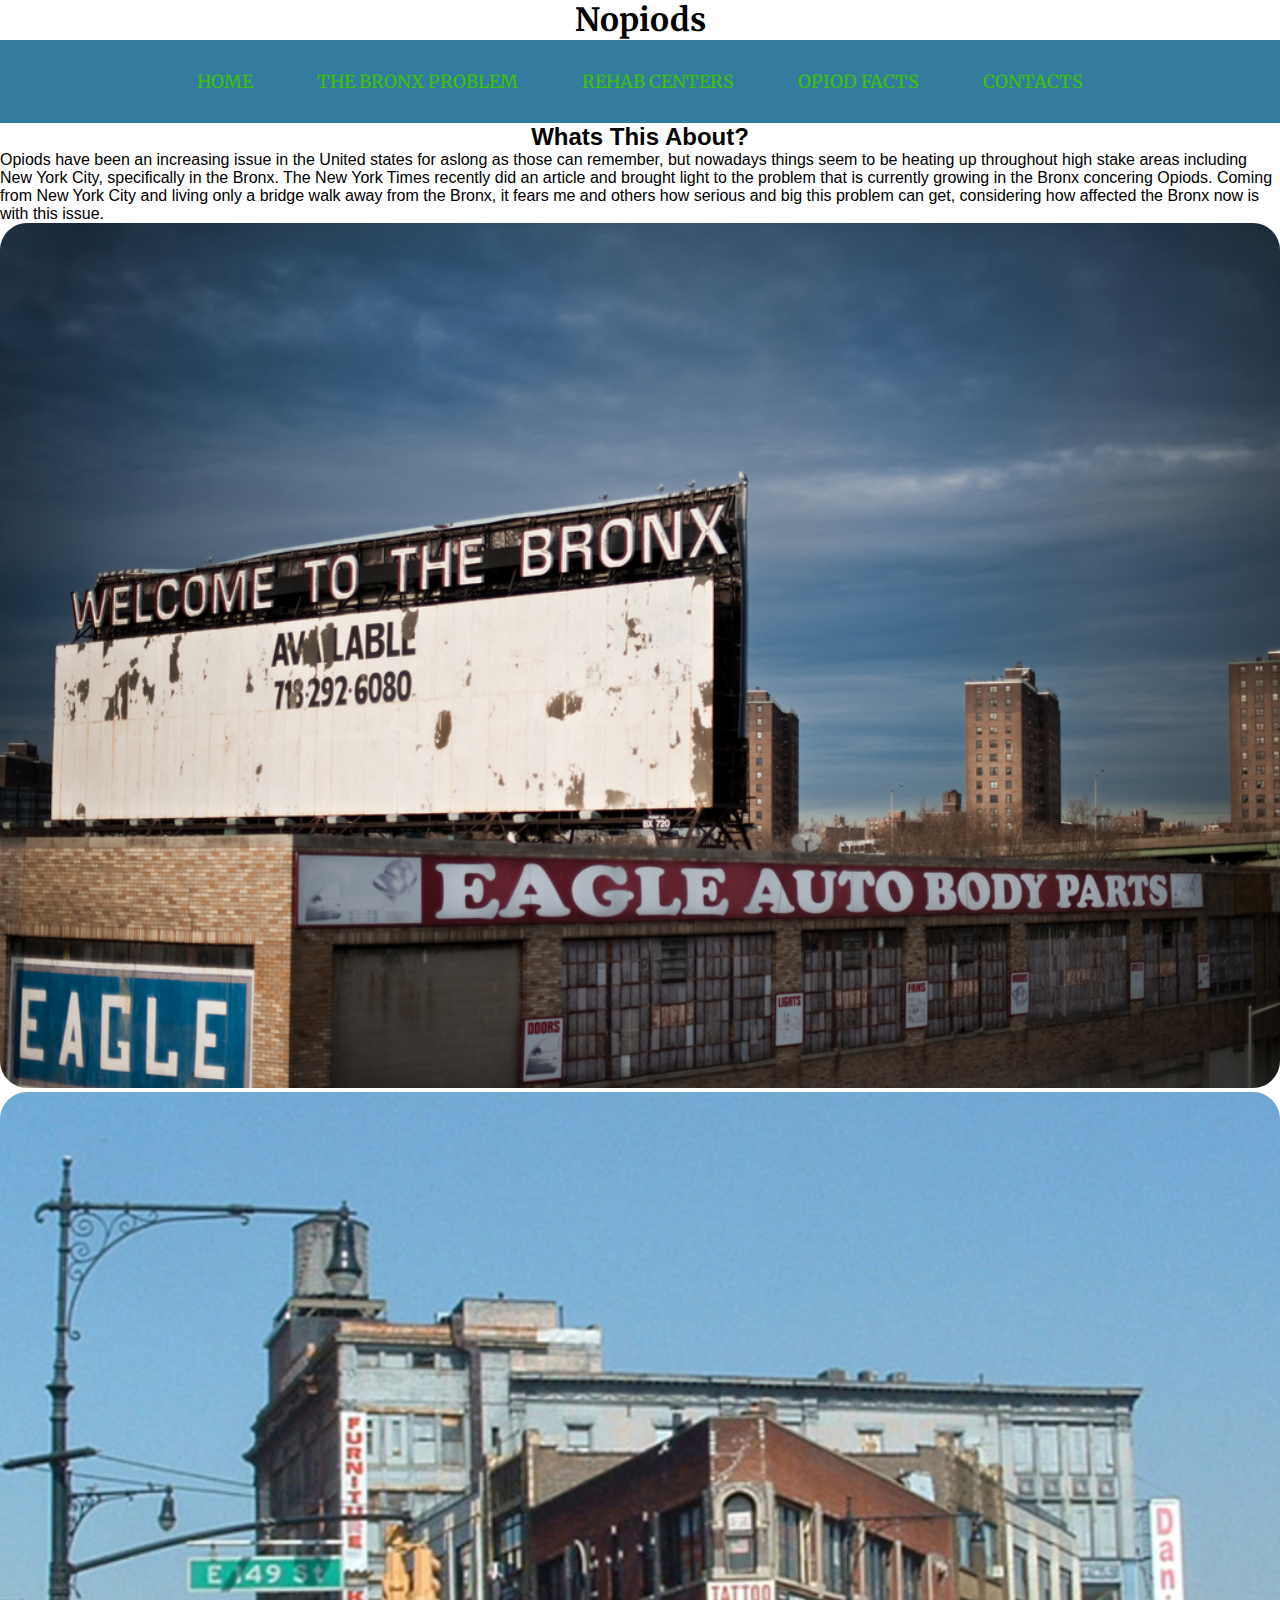
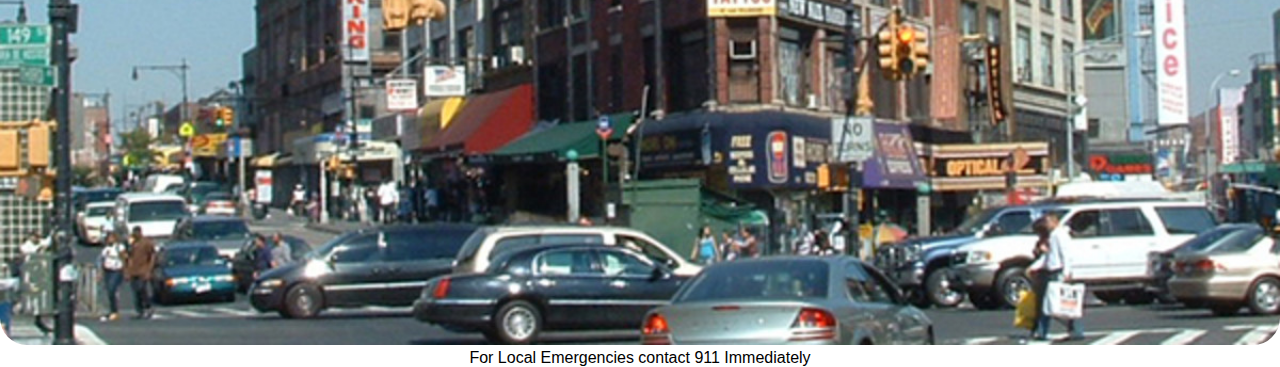
<file: Opiod Site/index.html>
<!doctype html>
<html lang="en">
  <head>
    <!-- Required meta tags -->
    <meta charset="utf-8">
    <meta name="viewport" content="width=device-width, initial-scale=1, shrink-to-fit=no">

    <!-- Bootstrap CSS -->
    <link rel="stylesheet" href="https://stackpath.bootstrapcdn.com/bootstrap/4.1.0/css/bootstrap.min.css" integrity="sha384-9gVQ4dYFwwWSjIDZnLEWnxCjeSWFphJiwGPXr1jddIhOegiu1FwO5qRGvFXOdJZ4" crossorigin="anonymous">
    <link rel="stylesheet" type="text/css" href="nopiod.css"> 
    <link href="https://fonts.googleapis.com/css?family=Merriweather" rel="stylesheet">

    <title>Nopiods</title>
  </head>
  <body>
  <div id="wrapper" class="container"> 

      <h1>Nopiods</h1>

  <nav>
    <ul>
      <li><a href="index.html">Home</a></li>
       <li><a href="bronxprob.html">The Bronx Problem</a></li>
      <li><a href="maps.html">Rehab Centers</a></li>
      <li><a href="facts.html">Opiod Facts</a></li>
      <li><a href="contact.html">Contacts</a></li>
    </ul>
  </nav>


  <div class="content">
  <h2>Whats This About?</h2>
  <p>  Opiods have been an increasing issue in the United states for aslong as those can remember, but nowadays things seem to be heating up throughout high stake areas including New York City, specifically in the Bronx. The New York Times recently did an article and brought light to the problem that is currently growing in the Bronx concering Opiods. Coming from New York City and living only a bridge walk away from the Bronx, it fears me and others how serious and big this problem can get, considering how affected the Bronx now is with this issue. </p>

  <div class="row">
      <div class="work col-sm">
        <img src="pixs/welcome.jpg" alt="photo1">
        <p class="caption"></p>
      </div>
      <div class="work col-sm">
        <img src="pixs/southbronx.jpg" alt="photo2">
        <p class="caption"></p>
      </div>
</div>

</div>

<footer>For Local Emergencies contact 911 Immediately</footer>
</div>
    <!-- Optional JavaScript -->
    <!-- jQuery first, then Popper.js, then Bootstrap JS -->
    <script src="https://code.jquery.com/jquery-3.3.1.slim.min.js" integrity="sha384-q8i/X+965DzO0rT7abK41JStQIAqVgRVzpbzo5smXKp4YfRvH+8abtTE1Pi6jizo" crossorigin="anonymous"></script>
    <script src="https://cdnjs.cloudflare.com/ajax/libs/popper.js/1.14.0/umd/popper.min.js" integrity="sha384-cs/chFZiN24E4KMATLdqdvsezGxaGsi4hLGOzlXwp5UZB1LY//20VyM2taTB4QvJ" crossorigin="anonymous"></script>
    <script src="https://stackpath.bootstrapcdn.com/bootstrap/4.1.0/js/bootstrap.min.js" integrity="sha384-uefMccjFJAIv6A+rW+L4AHf99KvxDjWSu1z9VI8SKNVmz4sk7buKt/6v9KI65qnm" crossorigin="anonymous"></script>
  </body>
</html>
</file>
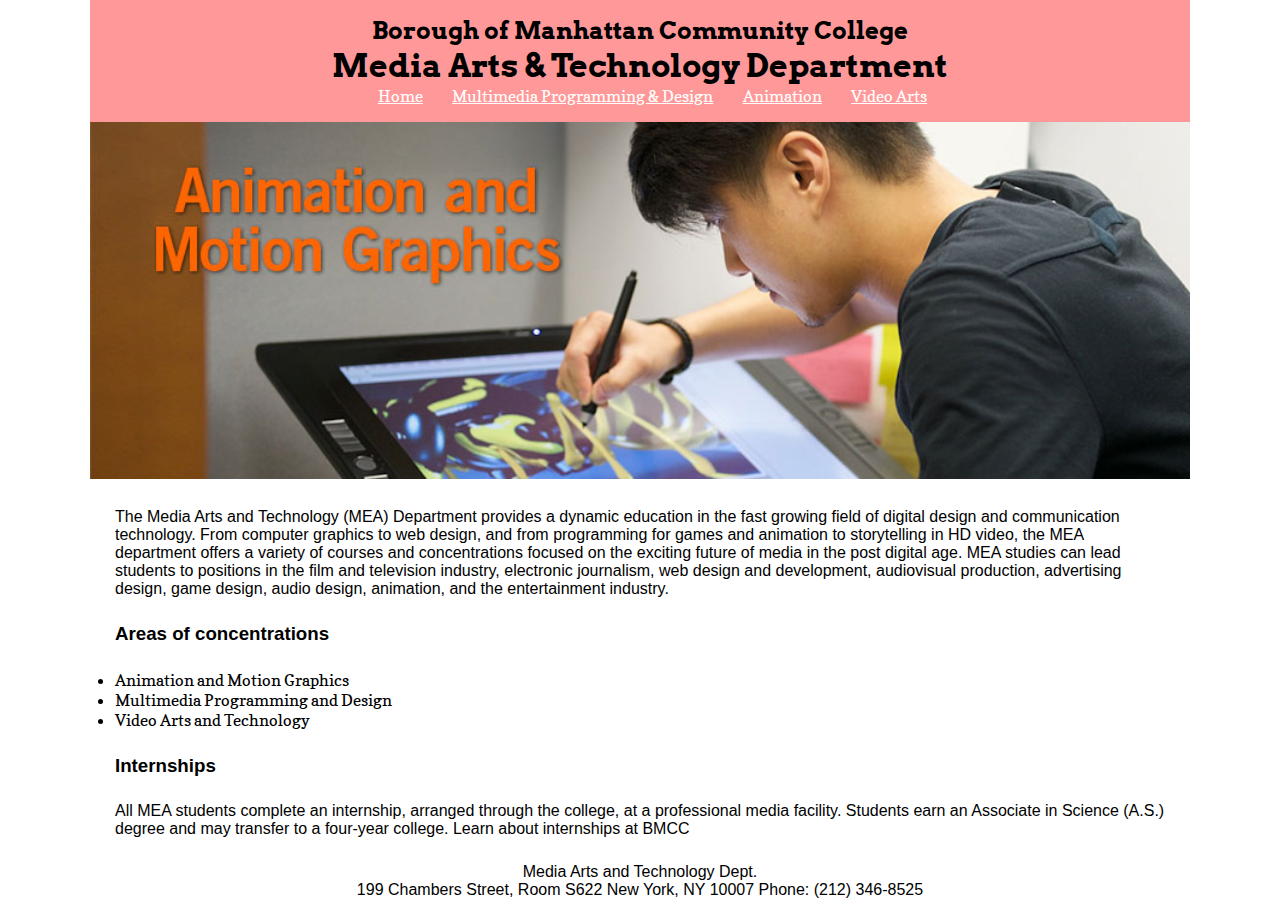
<file: Feb5/day1.html>
<!doctype html>
<html>
    <head>
        <meta charset="utf-8">
        <title>Media Arts &#38; Technology Dept.</title>
        <link rel="stylesheet" href="class.css">
<link href="https://fonts.googleapis.com/css?family=Arvo|Copse" rel="stylesheet">
        <style type="text/css">
        h1{border: 1px}
        </style>
        
    </head>
<body> 
    <div id="wrapper" class="container">
   <header>
        <h2>Borough of Manhattan Community College</h2>
        <h1>Media Arts &#38; Technology Department</h1>
        <nav>
            <ul>
                <li class="nav-item"><a href="day1.html">Home</a></li>
                <li class="nav-item"><a href="page2.html">Multimedia Programming &#38; Design</a></li>
                <li class="nav-item"><a href="page3.html">Animation</a></li>
                <li class="nav-item"><a href="page4.html">Video Arts</a></li>
            </ul>
        </nav>
        </header>
<!--- content change -->
        <div id="content">
<img src="images/photo.jpg" alt="animation image">
            <p>The Media Arts and Technology (MEA) Department provides a dynamic education in the fast growing field of digital
design and communication technology. From computer graphics to web design, and from programming for games and
animation to storytelling in HD video, the MEA department offers a variety of courses and concentrations focused on the
exciting future of media in the post digital age. MEA studies can lead students to positions in the film and television
industry, electronic journalism, web design and development, audiovisual production, advertising design, game design,
audio design, animation, and the entertainment industry.
            </p>
        <h3>Areas of concentrations</h3>
            <ul>
                <li>Animation and Motion Graphics</li>
                <li>Multimedia Programming and Design</li>
                <li>Video Arts and Technology</li>
            </ul>
            <h3>Internships</h3>
<p>All MEA students complete an internship, arranged through the college, at a professional media facility. Students earn an
Associate in Science (A.S.) degree and may transfer to a four-year college. Learn about internships at BMCC
</p>
        </div> 
        
<!---close content change -->
<!--- footer --> 
        <footer>
            Media Arts and Technology Dept. <br>
199 Chambers Street, Room S622 New York, NY 10007 Phone: (212) 346-8525
        </footer>
    </div>
</body>
</html>
</file>
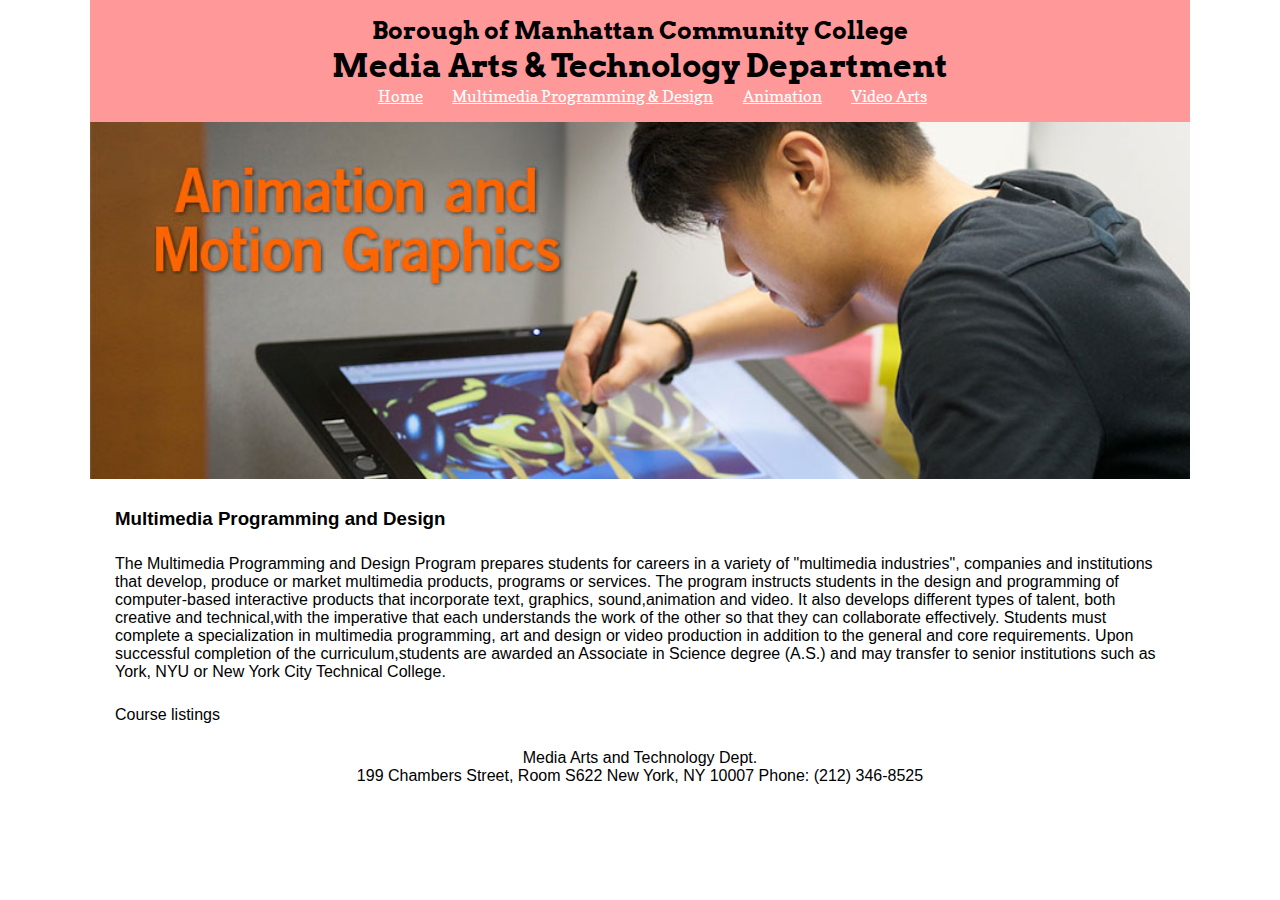
<file: Feb5/page2.html>
<!doctype html>
<html>
    <head>
        <meta charset="utf-8">
        <title>Media Arts &#38; Technology Dept.</title>
       <link rel="stylesheet" href="class.css">
<link href="https://fonts.googleapis.com/css?family=Arvo|Copse" rel="stylesheet">    </head>
<body> 
    <div id="wrapper" class="container">
         <header>
        <h2>Borough of Manhattan Community College</h2>
        <h1>Media Arts &#38; Technology Department</h1>
        <nav>
            <ul>
                <li class="nav-item"><a href="day1.html">Home</a></li>
                <li class="nav-item"><a href="page2.html">Multimedia Programming &#38; Design</a></li>
                <li class="nav-item"><a href="page3.html">Animation</a></li>
                <li class="nav-item"><a href="page4.html">Video Arts</a></li>
            </ul>
        </nav>
        </header>
<!--- content change -->
        <div id="content">
<img src="images/photo.jpg" alt="animation image">
    <h3>Multimedia Programming and Design</h3>
            <p>The Multimedia Programming and Design Program prepares students for careers in a variety of "multimedia
industries", companies and institutions that develop, produce or market multimedia products, programs or services.
The program instructs students in the design and programming of computer-based interactive products that
incorporate text, graphics, sound,animation and video. It also develops different types of talent, both creative and
technical,with the imperative that each understands the work of the other so that they can collaborate effectively.
Students must complete a specialization in multimedia programming, art and design or video production in addition
to the general and core requirements.
Upon successful completion of the curriculum,students are awarded an Associate in Science degree (A.S.) and may
transfer to senior institutions such as York, NYU or New York City Technical College.
            </p>
        <P>Course listings</P>
        </div> 
        
<!---close content change -->
<!--- footer --> 
        <footer>
            Media Arts and Technology Dept. <br>
199 Chambers Street, Room S622 New York, NY 10007 Phone: (212) 346-8525
        </footer>
    </div>
</body>
</html>
</file>
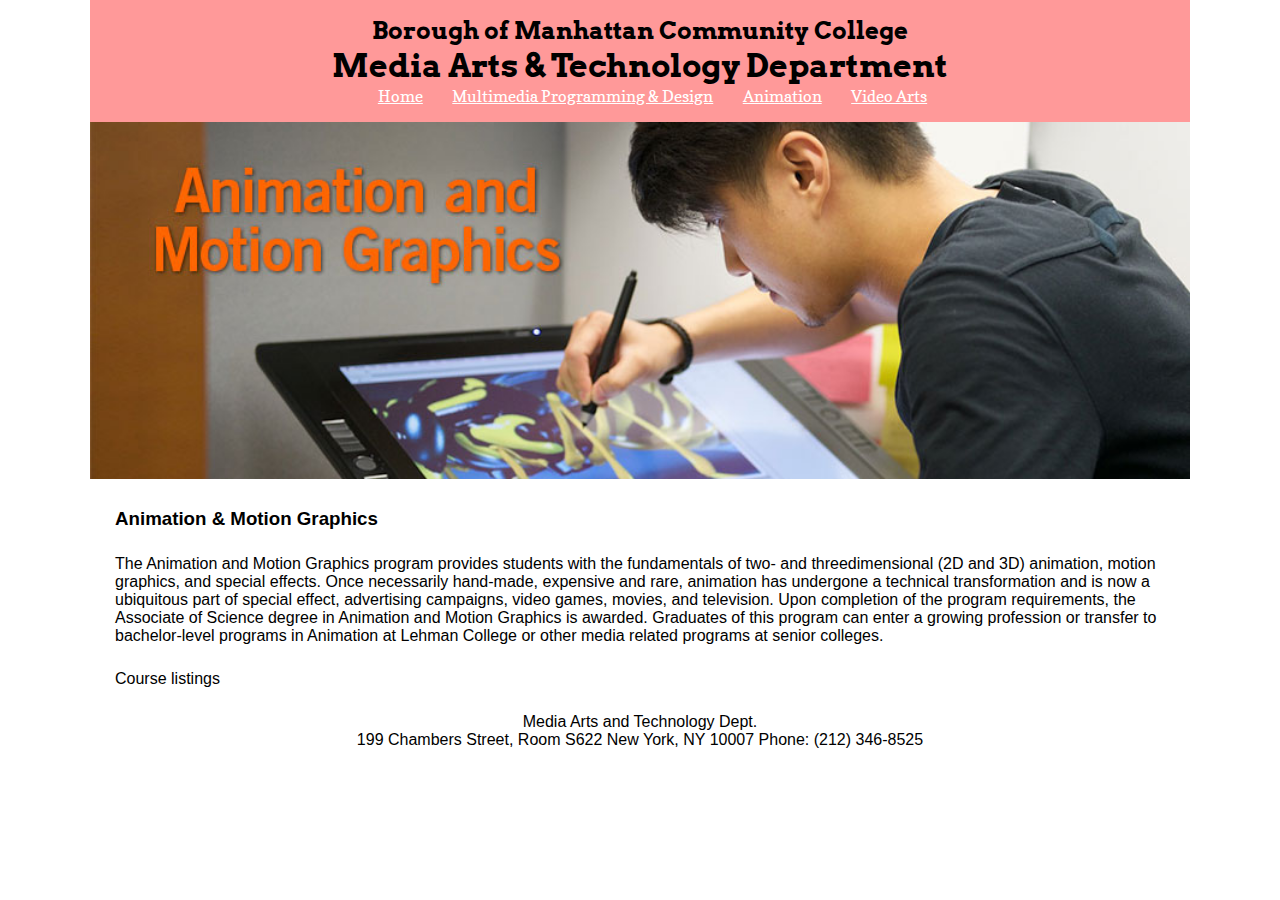
<file: Feb5/page3.html>
<!doctype html>
<html>
    <head>
        <meta charset="utf-8">
        <title>Media Arts &#38; Technology Dept.</title>
        <link rel="stylesheet" href="class.css">
<link href="https://fonts.googleapis.com/css?family=Arvo|Copse" rel="stylesheet">    </head>
<body> 
    <div id="wrapper" class="container">
   <header>
        <h2>Borough of Manhattan Community College</h2>
        <h1>Media Arts &#38; Technology Department</h1>
        <nav>
            <ul>
                <li class="nav-item"><a href="day1.html">Home</a></li>
                <li class="nav-item"><a href="page2.html">Multimedia Programming &#38; Design</a></li>
                <li class="nav-item"><a href="page3.html">Animation</a></li>
                <li class="nav-item"><a href="page4.html">Video Arts</a></li>
            </ul>
        </nav>
        </header>
<!--- content change -->
        <div id="content">
<img src="images/photo.jpg" alt="animation image">
    <h3>Animation &#38; Motion Graphics</h3>
            <p>The Animation and Motion Graphics program provides students with the fundamentals of two- and threedimensional
(2D and 3D) animation, motion graphics, and special effects. Once necessarily hand-made, expensive
and rare, animation has undergone a technical transformation and is now a ubiquitous part of special effect,
advertising campaigns, video games, movies, and television.
Upon completion of the program requirements, the Associate of Science degree in Animation and Motion Graphics
is awarded. Graduates of this program can enter a growing profession or transfer to bachelor-level programs in
Animation at Lehman College or other media related programs at senior colleges.
            </p>
        <P>Course listings</P>
        </div> 
        
<!---close content change -->
<!--- footer --> 
        <footer>
            Media Arts and Technology Dept. <br>
199 Chambers Street, Room S622 New York, NY 10007 Phone: (212) 346-8525
        </footer>
    </div>
</body>
</html>
</file>
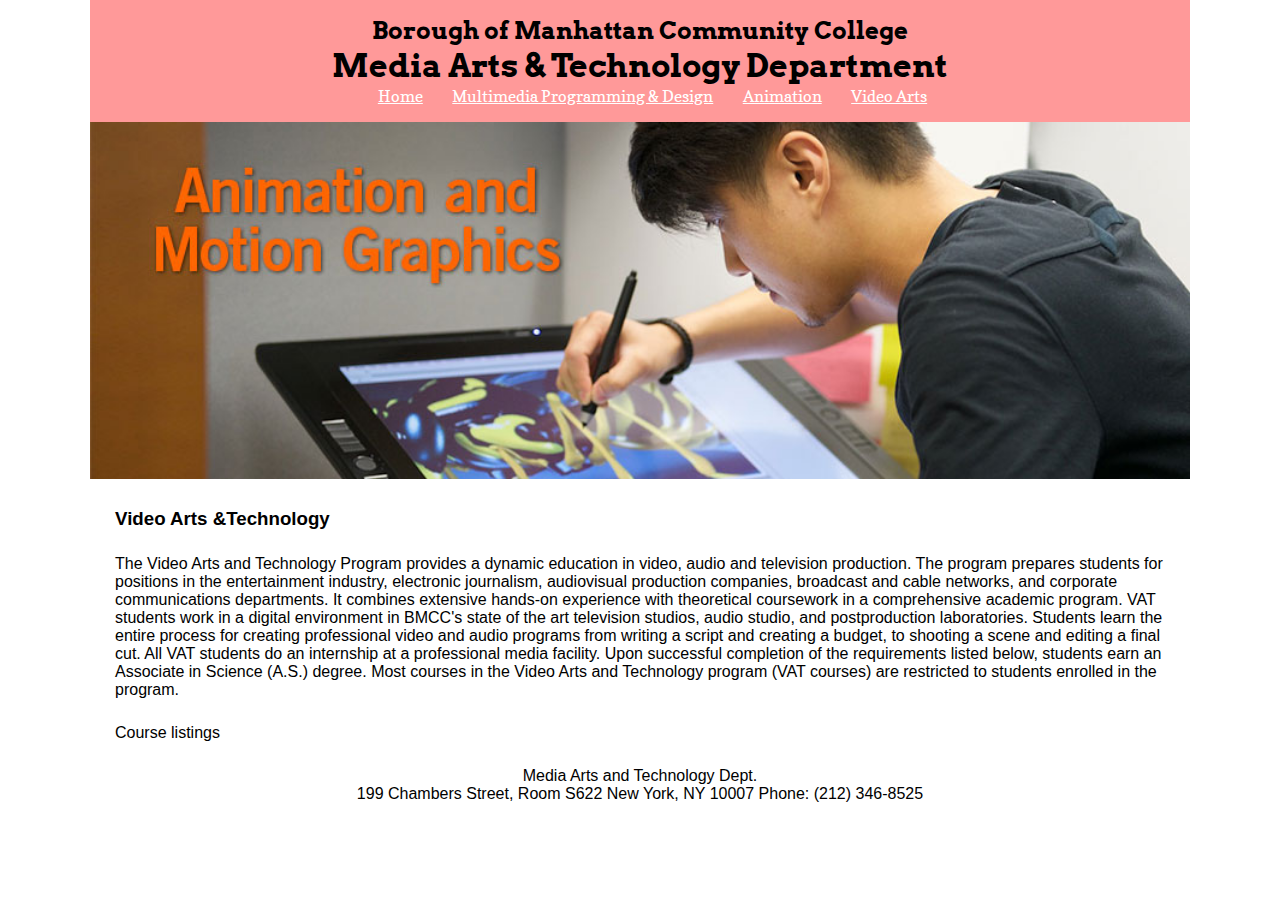
<file: Feb5/page4.html>
<!doctype html>
<html>
    <head>
        <meta charset="utf-8">
        <title>Media Arts &#38; Technology Dept.</title>
        <link rel="stylesheet" href="class.css">
<link href="https://fonts.googleapis.com/css?family=Arvo|Copse" rel="stylesheet">    </head>
<body> 
    <div id="wrapper" class="container">
   <header>
        <h2>Borough of Manhattan Community College</h2>
        <h1>Media Arts &#38; Technology Department</h1>
        <nav>
            <ul>
                <li class="nav-item"><a href="day1.html">Home</a></li>
                <li class="nav-item"><a href="page2.html">Multimedia Programming &#38; Design</a></li>
                <li class="nav-item"><a href="page3.html">Animation</a></li>
                <li class="nav-item"><a href="page4.html">Video Arts</a></li>
            </ul>
        </nav>
        </header>
<!--- content change -->
        <div id="content">
<img src="images/photo.jpg" alt="animation image">
    <h3>Video Arts &#38;Technology</h3>
            <p>The Video Arts and Technology Program provides a dynamic education in video, audio and television production.
The program prepares students for positions in the entertainment industry, electronic journalism, audiovisual
production companies, broadcast and cable networks, and corporate communications departments. It combines
extensive hands-on experience with theoretical coursework in a comprehensive academic program.
VAT students work in a digital environment in BMCC's state of the art television studios, audio studio, and
postproduction laboratories. Students learn the entire process for creating professional video and audio programs
from writing a script and creating a budget, to shooting a scene and editing a final cut. All VAT students do an
internship at a professional media facility.
Upon successful completion of the requirements listed below, students earn an Associate in Science (A.S.) degree.
Most courses in the Video Arts and Technology program (VAT courses) are restricted to students enrolled in the
program.
            </p>
        <P>Course listings</P>
        </div> 
        
<!---close content change -->
<!--- footer --> 
        <footer>
            Media Arts and Technology Dept. <br>
199 Chambers Street, Room S622 New York, NY 10007 Phone: (212) 346-8525
        </footer>
    </div>
</body>
</html>
</file>
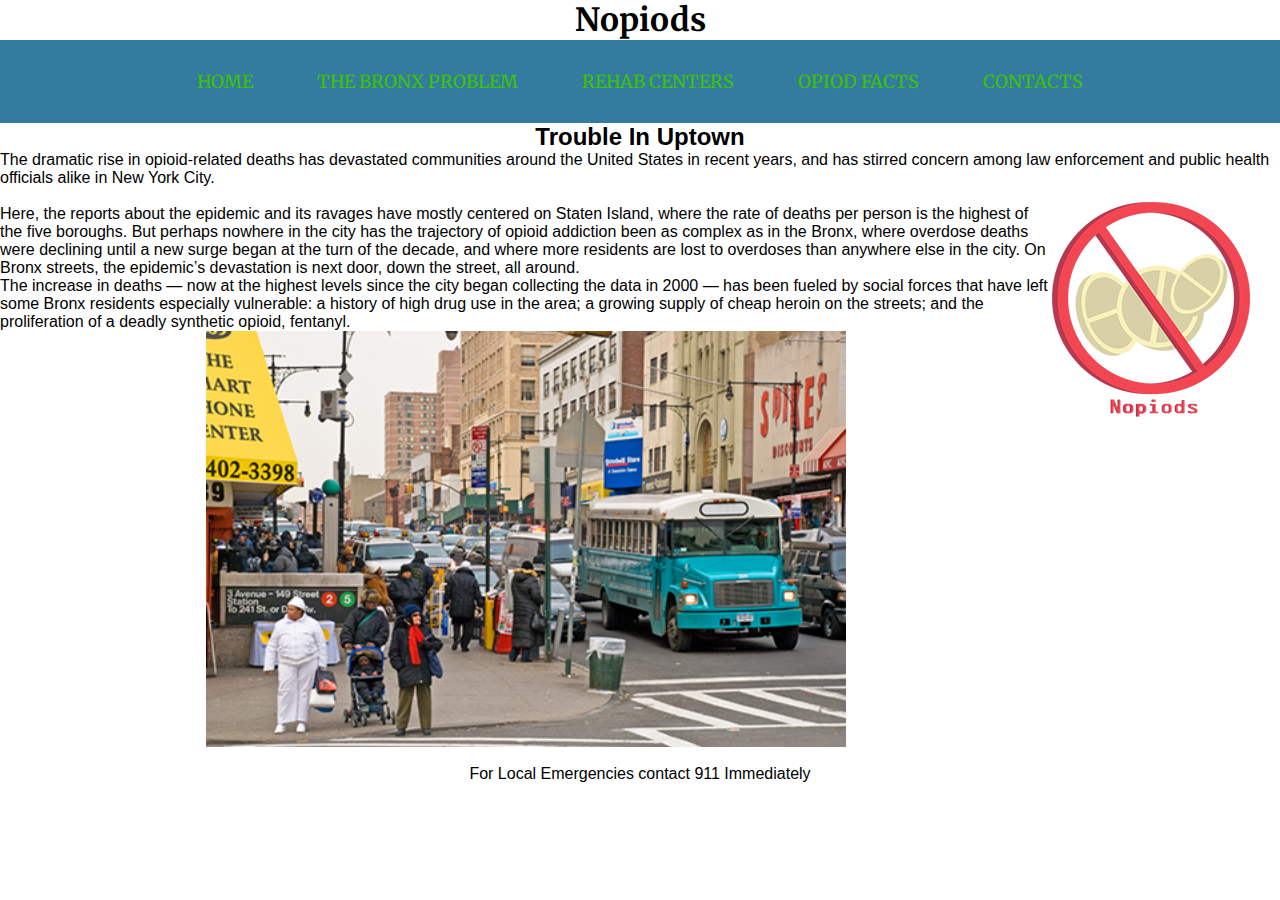
<file: Opiod Site/bronxprob.html>
<!doctype html>
<html lang="en">
  <head>
    <!-- Required meta tags -->
    <meta charset="utf-8">
    <meta name="viewport" content="width=device-width, initial-scale=1, shrink-to-fit=no">

    <!-- Bootstrap CSS -->
    <link rel="stylesheet" href="https://stackpath.bootstrapcdn.com/bootstrap/4.1.0/css/bootstrap.min.css" integrity="sha384-9gVQ4dYFwwWSjIDZnLEWnxCjeSWFphJiwGPXr1jddIhOegiu1FwO5qRGvFXOdJZ4" crossorigin="anonymous">
    <link rel="stylesheet" type="text/css" href="nopiod.css"> 
    <link href="https://fonts.googleapis.com/css?family=Merriweather" rel="stylesheet">

    <title>Nopiods</title>
  </head>
  <body>
  <div id="wrapper" class="container"> 

      <h1>Nopiods</h1>


  <nav>
    <ul>
      <li><a href="index.html">Home</a></li>
       <li><a href="bronxprob.html">The Bronx Problem</a></li>
      <li><a href="maps.html">Rehab Centers</a></li>
      <li><a href="facts.html">Opiod Facts</a></li>
      <li><a href="contact.html">Contacts</a></li>
    </ul>
  </nav>
  
<div class="content">
  <h2>Trouble In Uptown</h2>
  <p>  The dramatic rise in opioid-related deaths has devastated communities around the United States in recent years, and has stirred concern among law enforcement and public health officials alike in New York City.<br></p>
<img src="pixs/Nopiods.png" class="right-responsive" ><br>
Here, the reports about the epidemic and its ravages have mostly centered on Staten Island, where the rate of deaths per person is the highest of the five boroughs. But perhaps nowhere in the city has the trajectory of opioid addiction been as complex as in the Bronx, where overdose deaths were declining until a new surge began at the turn of the decade, and where more residents are lost to overdoses than anywhere else in the city. On Bronx streets, the epidemic’s devastation is next door, down the street, all around.<br></p>

The increase in deaths — now at the highest levels since the city began collecting the data in 2000 — has been fueled by social forces that have left some Bronx residents especially vulnerable: a history of high drug use in the area; a growing supply of cheap heroin on the streets; and the proliferation of a deadly synthetic opioid, fentanyl.</p>
<img src="pixs/bronxtale.png" class="center"><br>
</div>



















  <footer>For Local Emergencies contact 911 Immediately</footer>
</div>
    <!-- Optional JavaScript -->
    <!-- jQuery first, then Popper.js, then Bootstrap JS -->
    <script src="https://code.jquery.com/jquery-3.3.1.slim.min.js" integrity="sha384-q8i/X+965DzO0rT7abK41JStQIAqVgRVzpbzo5smXKp4YfRvH+8abtTE1Pi6jizo" crossorigin="anonymous"></script>
    <script src="https://cdnjs.cloudflare.com/ajax/libs/popper.js/1.14.0/umd/popper.min.js" integrity="sha384-cs/chFZiN24E4KMATLdqdvsezGxaGsi4hLGOzlXwp5UZB1LY//20VyM2taTB4QvJ" crossorigin="anonymous"></script>
    <script src="https://stackpath.bootstrapcdn.com/bootstrap/4.1.0/js/bootstrap.min.js" integrity="sha384-uefMccjFJAIv6A+rW+L4AHf99KvxDjWSu1z9VI8SKNVmz4sk7buKt/6v9KI65qnm" crossorigin="anonymous"></script>
  </body>
</html>
</file>
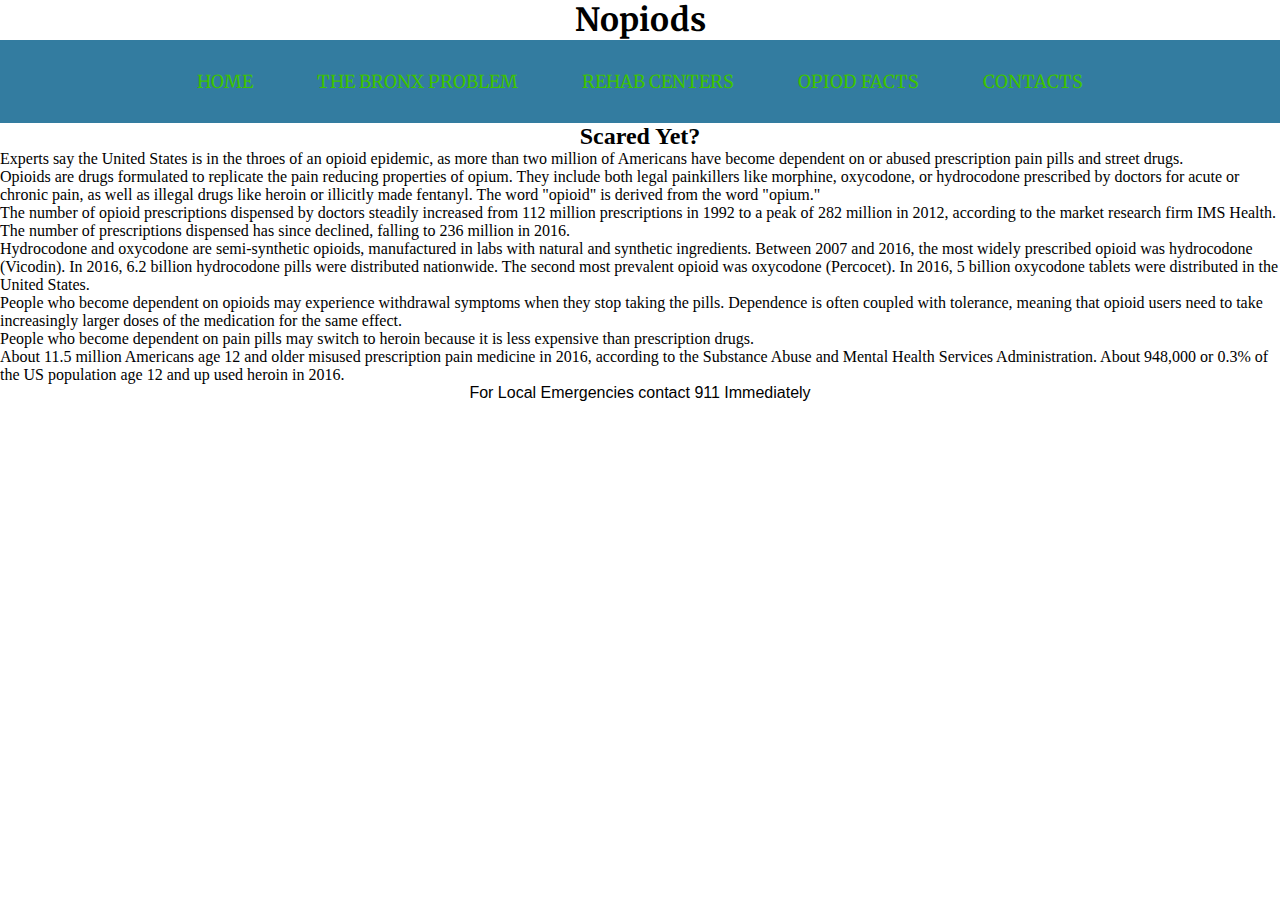
<file: Opiod Site/facts.html>
<!doctype html>
<html lang="en">
  <head>
    <!-- Required meta tags -->
    <meta charset="utf-8">
    <meta name="viewport" content="width=device-width, initial-scale=1, shrink-to-fit=no">

    <!-- Bootstrap CSS -->
    <link rel="stylesheet" href="https://stackpath.bootstrapcdn.com/bootstrap/4.1.0/css/bootstrap.min.css" integrity="sha384-9gVQ4dYFwwWSjIDZnLEWnxCjeSWFphJiwGPXr1jddIhOegiu1FwO5qRGvFXOdJZ4" crossorigin="anonymous">
    <link rel="stylesheet" type="text/css" href="nopiod.css"> 
    <link href="https://fonts.googleapis.com/css?family=Merriweather" rel="stylesheet">

    <title>Nopiods</title>
  </head>
  <body>
  <div id="wrapper" class="container"> 

      <h1>Nopiods</h1>


  <nav>
    <ul>
      <li><a href="index.html">Home</a></li>
       <li><a href="bronxprob.html">The Bronx Problem</a></li>
      <li><a href="maps.html">Rehab Centers</a></li>
      <li><a href="facts.html">Opiod Facts</a></li>
      <li><a href="contact.html">Contacts</a></li>
    </ul>
  </nav>
  
<h2>Scared Yet&#63;</h2>
  <p>
  Experts say the United States is in the throes of an opioid epidemic, as more than two million of Americans have become dependent on or abused prescription pain pills and street drugs.</p>
  <p>Opioids are drugs formulated to replicate the pain reducing properties of opium. They include both legal painkillers like morphine, oxycodone, or hydrocodone prescribed by doctors for acute or chronic pain, as well as illegal drugs like heroin or illicitly made fentanyl. The word "opioid" is derived from the word "opium."</p>
  <p>
  The number of opioid prescriptions dispensed by doctors steadily increased from 112 million prescriptions in 1992 to a peak of 282 million in 2012, according to the market research firm IMS Health. The number of prescriptions dispensed has since declined, falling to 236 million in 2016.</p>
  <p>
    Hydrocodone and oxycodone are semi-synthetic opioids, manufactured in labs with natural and synthetic ingredients. Between 2007 and 2016, the most widely prescribed opioid was hydrocodone (Vicodin). In 2016, 6.2 billion hydrocodone pills were distributed nationwide. The second most prevalent opioid was oxycodone (Percocet). In 2016, 5 billion oxycodone tablets were distributed in the United States.
  </p>
  <p>
    People who become dependent on opioids may experience withdrawal symptoms when they stop taking the pills. Dependence is often coupled with tolerance, meaning that opioid users need to take increasingly larger doses of the medication for the same effect.
  </p>
  <p>
    People who become dependent on pain pills may switch to heroin because it is less expensive than prescription drugs.
  </p>
<p>
  About 11.5 million Americans age 12 and older misused prescription pain medicine in 2016, according to the Substance Abuse and Mental Health Services Administration. About 948,000 or 0.3% of the US population age 12 and up used heroin in 2016.
</p>



  <footer>For Local Emergencies contact 911 Immediately</footer>
</div>
    <!-- Optional JavaScript -->
    <!-- jQuery first, then Popper.js, then Bootstrap JS -->
    <script src="https://code.jquery.com/jquery-3.3.1.slim.min.js" integrity="sha384-q8i/X+965DzO0rT7abK41JStQIAqVgRVzpbzo5smXKp4YfRvH+8abtTE1Pi6jizo" crossorigin="anonymous"></script>
    <script src="https://cdnjs.cloudflare.com/ajax/libs/popper.js/1.14.0/umd/popper.min.js" integrity="sha384-cs/chFZiN24E4KMATLdqdvsezGxaGsi4hLGOzlXwp5UZB1LY//20VyM2taTB4QvJ" crossorigin="anonymous"></script>
    <script src="https://stackpath.bootstrapcdn.com/bootstrap/4.1.0/js/bootstrap.min.js" integrity="sha384-uefMccjFJAIv6A+rW+L4AHf99KvxDjWSu1z9VI8SKNVmz4sk7buKt/6v9KI65qnm" crossorigin="anonymous"></script>
  </body>
</html>
</file>
<file: Feb5/class.css>
*{
	margin: 0;
	padding: 0;
}

body{
	font-family: arial, sans-serif; 
}

header{
	background-color:  #ff9999;
	text-align: center;
	padding-top: 1em;
	padding-bottom: 1em;
}

img{
	width: 100%
}

header a{
	color: white;
}

nav li{
	list-style-type: none;
	padding-bottom: 0.5em;
}
.container{
	max-width: 1100px;
	margin: 0 auto;
}

#wrapper{

}

h1, h2{
	font-family: 'Arvo', serif;
}

p{
	margin: 25px;
}

h3{
	margin: 25px;
}

li{
	margin-left: 25px;
	font-family: 'Copse', serif;
}

footer{
	text-align: center;
}
@media (min-width:480px) {
	nav li{
		display: inline;
	}
}
</file>
<file: Opiod Site/nopiod.css>
/* reset browser defaults */
*{
	margin: 0;
	padding: 0;
}

#map {
  height: 100%;
}

body{
	background-image: url();
	background-color: #ffffff;
}
h2{
	text-align: center;
}

h1{
	font-family: 'Merriweather', serif;
	text-align: center;
}
.content{
	font-family: 'Oxygen', sans-serif;
}
.containter{
	width: 1000px; 
	margin: 0 auto;
	background-color: yellow;
}
.crisp{

	padding-left: 400px;

}

.insta{
	padding-left: 450px;
	padding-bottom: 15px;
}

nav{
	
	background-color: #337CA0; 
	text-align: center;
}
nav ul{
	list-style: none;
}
nav li{
	display: inline;
}
nav a{
	font-family: 'Merriweather', serif;
	font-size: 18px;
	display: inline-block;
	padding: 30px;
	color: #3EC300;
	text-decoration: none;
	text-transform: uppercase;
}
nav a:hover{
	color: #fdba09;
	background-color: black;
	text-decoration: underline;
}

footer{
font-family: 'Josefin Sans', sans-serif;
	text-align: center;
}


.work img{
	width: 100%;
	border-color: #000000;
	border-radius: 27px;
}

.right-responsive{
	    max-width:100%;
    height: auto;
	float:right;
	margin: 15px 30px 30px 0;

}
h4{
	text-align: center;
	padding-top: 150px;
	padding-bottom: 300px;
}
.center{
	text-align: center;
	 display: block;
    margin-left: auto;
    margin-right: auto;
    width: 50%;
}
</file>
